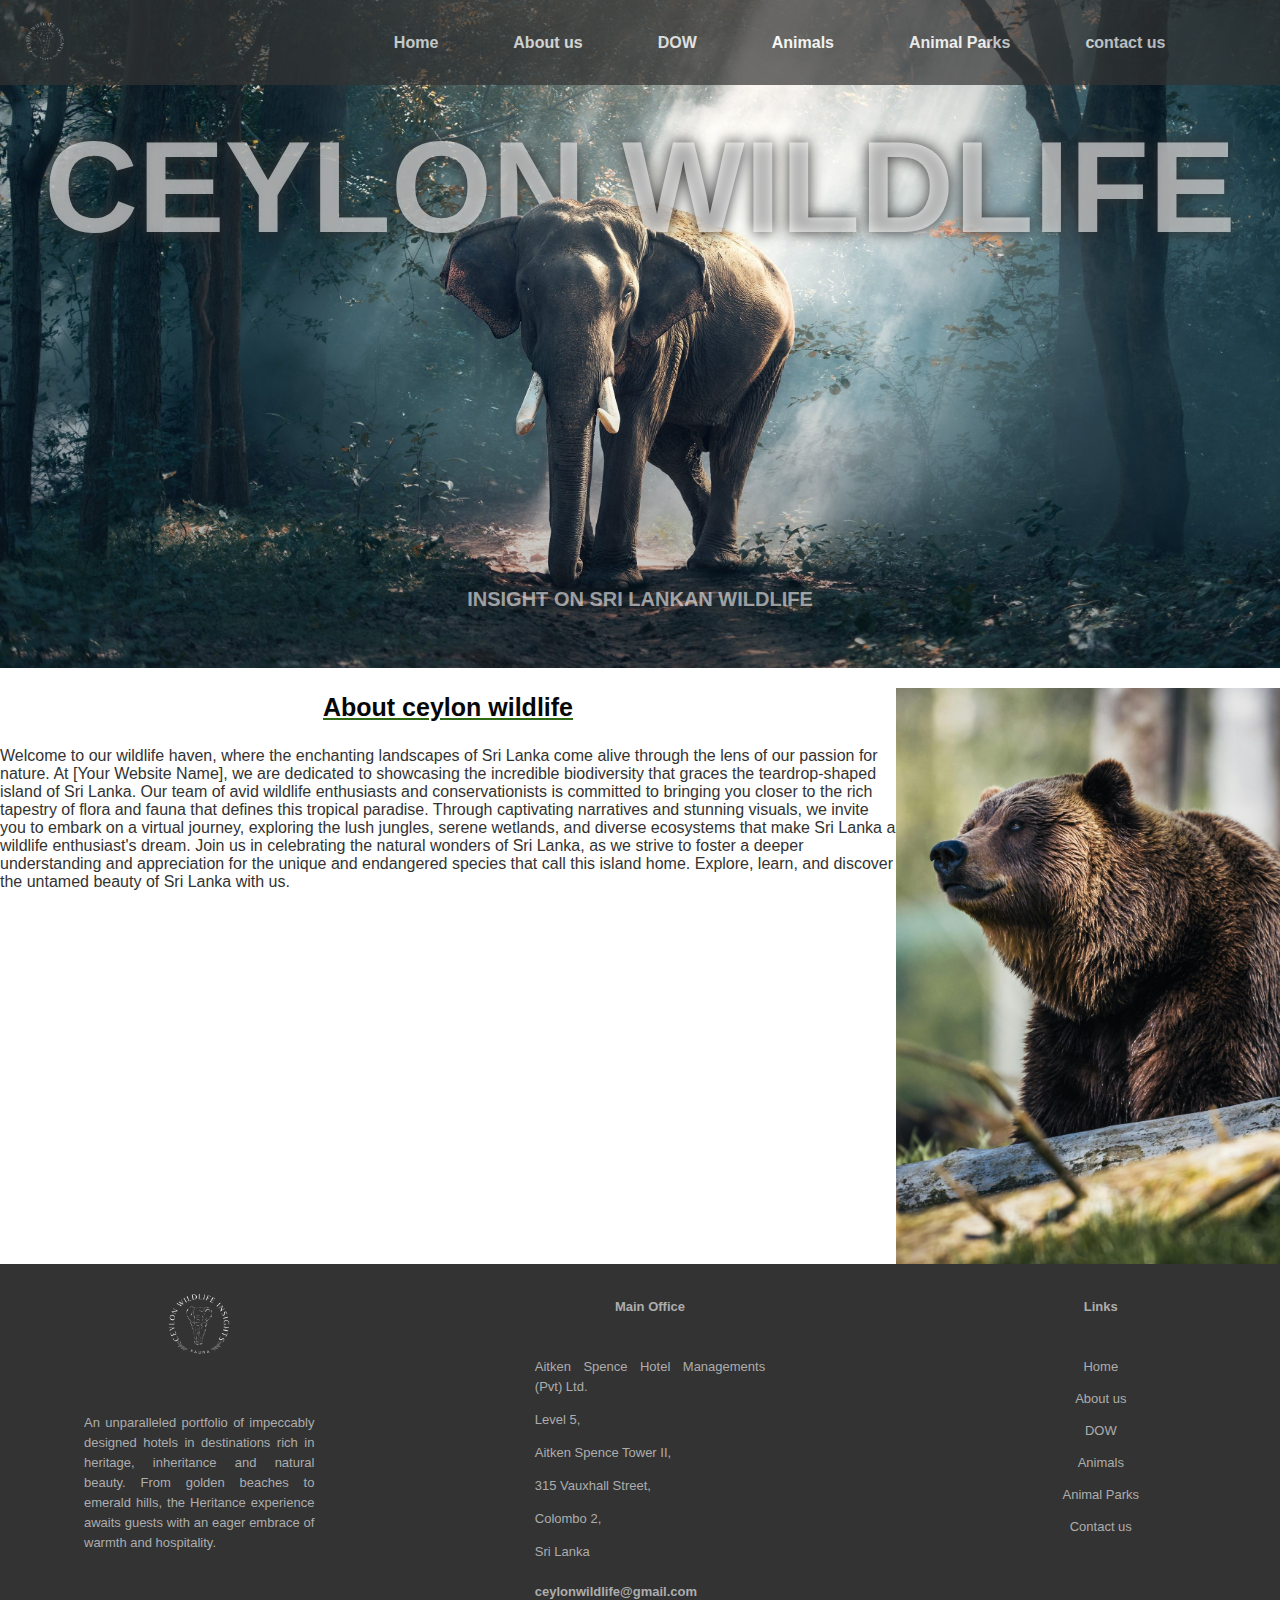
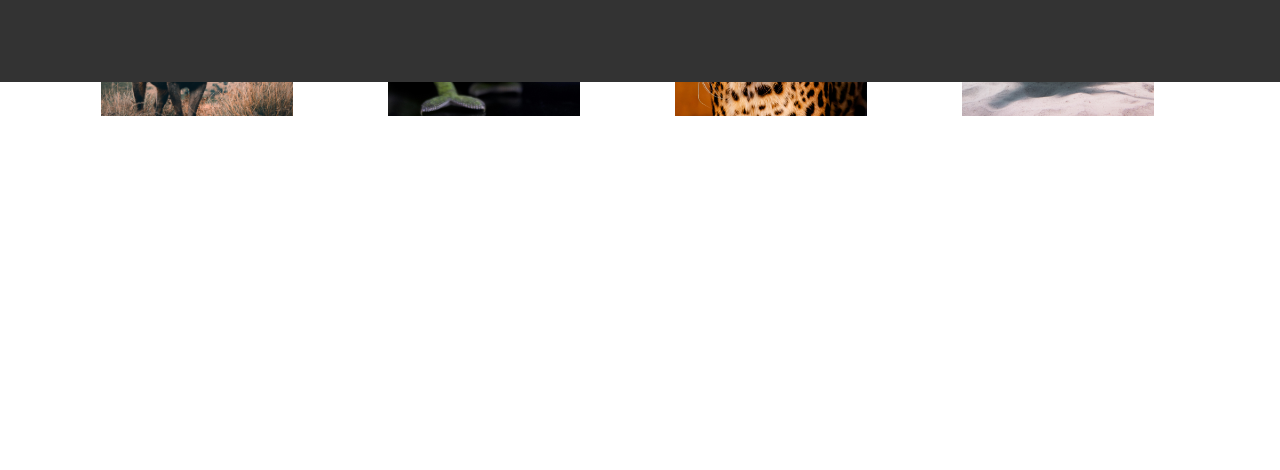
<file: index.html>
<!DOCTYPE html>
<html lang="en">

<head>
    <meta charset="UTF-8">
    <meta name="viewport" content="width=device-width, initial-scale=1.0">
    <title>CEYLON WILDLIFE</title>
    <link rel="stylesheet" href="style.css" type="text/css">
    <link rel="icon" type="image/png" sizes="32x32" href="Wildlife.png">
    <link rel="icon" type="image/png" sizes="16x16" href="Wildlife.png">
</head>

<body>

    <header>
        
        <section class="logo">
            <img src="Wildlife__1_-removebg-preview.png" alt="Wildlife Logo" width="50">
        </section>
    
        <nav>
        
            <ul class="nav-links">
                <li><a href="home.html">Home</a></li>
                <li><a href="aboutus.html">About us</a></li>
                <li><a href="DOW.html">DOW</a></li>
                <li><a href="animals.html">Animals</a></li>
                <li><a href="animalparks.html">Animal Parks</a></li>
                <li><a href="contactus.html">contact us</a></li>
                
            </ul>
    
            <section class="menu-btn" onclick="toggleNav()">&#9776;</section>
        </nav>
    </header>
    
    <!-- Main Image Section -->
    <section class="mainimage">
        <img src="./main background.jpg" alt="elephants" class="responsive1">
        <h1 class="centered">CEYLON WILDLIFE</h1>
        <h3 class="bottom">INSIGHT ON SRI LANKAN WILDLIFE</h3>
        <section class="overlay">
            <img src="./main image front.png" alt="trunk" class="responsive2">
         </section>
       
    </section>
    
    
    
    <!-- Rest of your content goes here -->
    
    <script>
        function toggleNav() {
            var navLinks = document.querySelector('.nav-links');
            navLinks.classList.toggle('show');
        }
    </script>

    <!--second image-->
    <section class="second-image-container">
        <img src="bear.jpg" alt="bear" class="center1secondimageresponse">
        <section class="abouttextheading">
            <p>About ceylon wildlife</p>
        </section>
        <section class="abouttextpara">
            <p>Welcome to our wildlife haven, where the enchanting landscapes of Sri Lanka come alive through the lens of our passion for nature. At [Your Website Name], we are dedicated to showcasing the incredible biodiversity that graces the teardrop-shaped island of Sri Lanka. Our team of avid wildlife enthusiasts and conservationists is committed to bringing you closer to the rich tapestry of flora and fauna that defines this tropical paradise. Through captivating narratives and stunning visuals, we invite you to embark on a virtual journey, exploring the lush jungles, serene wetlands, and diverse ecosystems that make Sri Lanka a wildlife enthusiast's dream. Join us in celebrating the natural wonders of Sri Lanka, as we strive to foster a deeper understanding and appreciation for the unique and endangered species that call this island home. Explore, learn, and discover the untamed beauty of Sri Lanka with us.</p>
        </section>
        <!--row of images-->
        <section class="row1">
            <img src="moose.jpg" class="center2">
            <img src="camelion.jpg"  class="center2">
            <img src="tiger.jpg"  class="center2">
            <img src="turtle.jpg" class="center2">
       </section>


    </section>

 <!--FOOTER-->
 

<footer>
<section class="row2">
    <section class="col">
        <img src="Wildlife__1_-removebg-preview.png" alt="CEYLON Wildlife logo" class="footlogo">
        <p>An unparalleled portfolio of impeccably designed hotels in destinations rich in heritage, inheritance and natural beauty. From golden beaches to emerald hills, the Heritance experience awaits guests with an eager embrace of warmth and hospitality.</p>
    </section>
    <section class="col">
        <h3>Main Office<section class="underline" id="glound"><span></span></section></h3>
        
        <p>Aitken Spence Hotel Managements (Pvt) Ltd.</p>
        <p>Level 5,</p>
        <p>Aitken Spence Tower II,</p>
        <p>315 Vauxhall Street,</p>
        <p>Colombo 2,</p>
        <p>Sri Lanka</p>
        <H4 class="email-id">ceylonwildlife@gmail.com </H4>
    </section>
    <section class="col">
        <h3>Links<section class="underline"><span></span></section></h3>
        <ul>
            <li><a href="home.html">Home</a></li>
            <li><a href="aboutus.html">About us</a></li>
            <li><a href="DOW.html">DOW</a></li>
            <li><a href="animals.html">Animals</a></li>
            <li><a href="animalparks.html">Animal Parks</a></li>
            <li><a href="contactus.html">Contact us</a></li>
        </ul>
    </section>
</section>

<hr>


</footer>


</body>
</html>
   
    
</body>
</html>
</file>
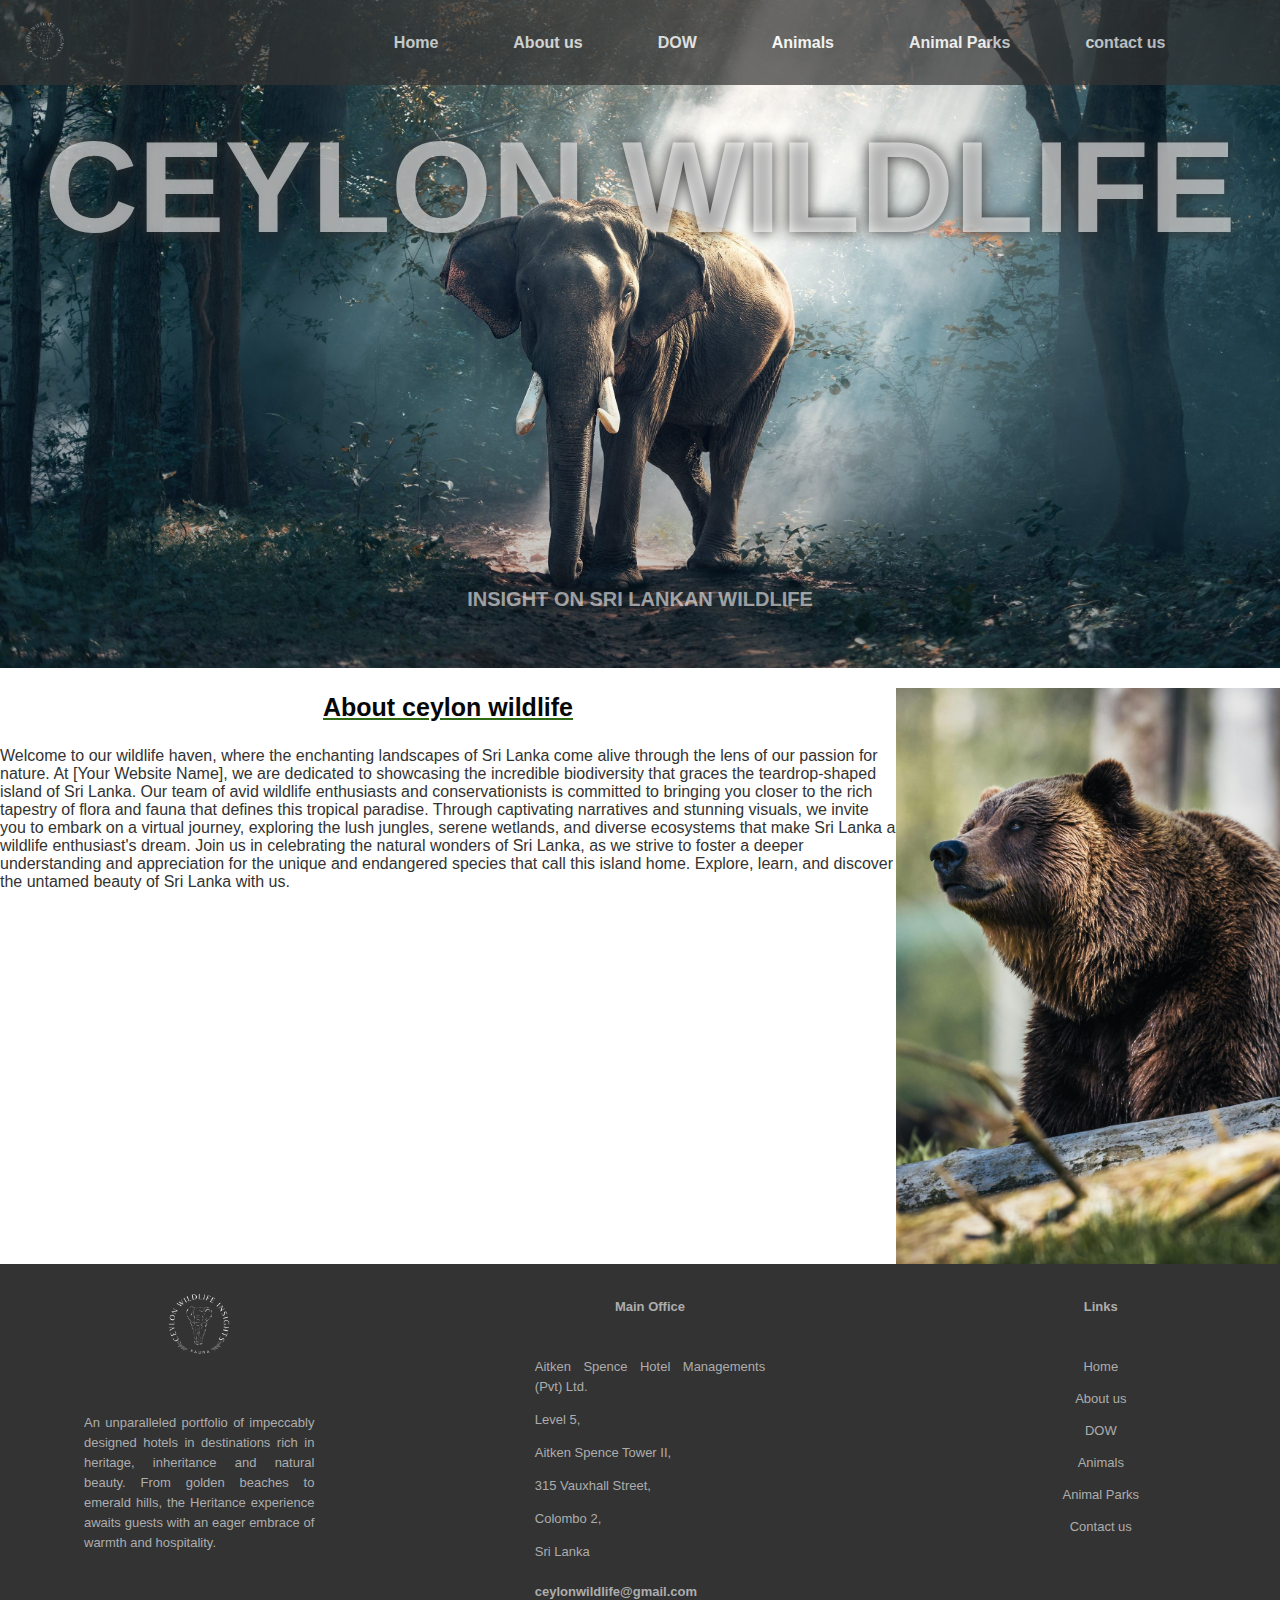
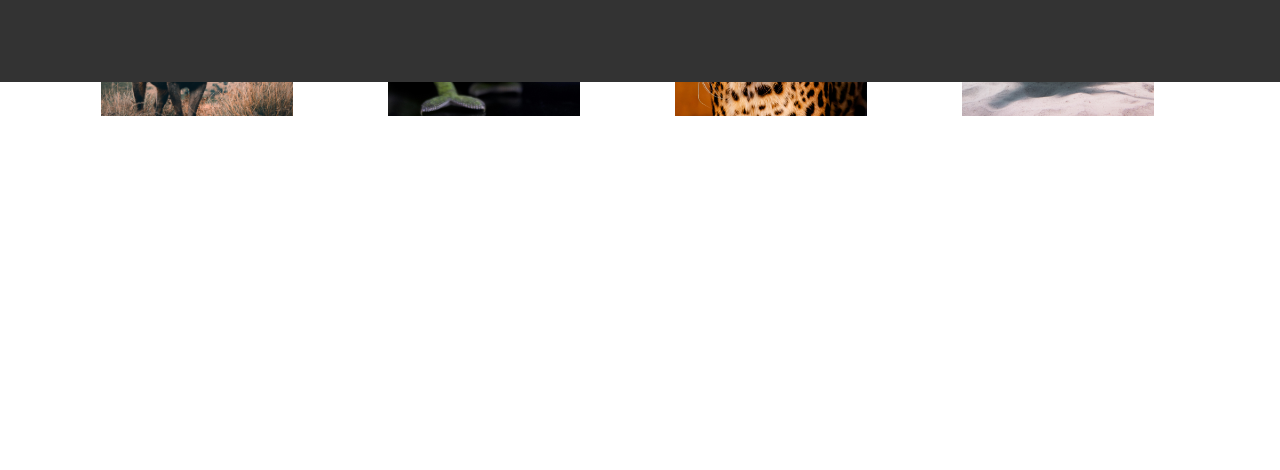
<file: home.html>
<!DOCTYPE html>
<html lang="en">

<head>
    <meta charset="UTF-8">
    <meta name="viewport" content="width=device-width, initial-scale=1.0">
    <title>CEYLON WILDLIFE</title>
    <link rel="stylesheet" href="style.css" type="text/css">
    <link rel="icon" type="image/png" sizes="32x32" href="Wildlife.png">
    <link rel="icon" type="image/png" sizes="16x16" href="Wildlife.png">
</head>

<body>

    <header>
        
        <section class="logo">
            <img src="Wildlife__1_-removebg-preview.png" alt="Wildlife Logo" width="50">
        </section>
    
        <nav>
        
            <ul class="nav-links">
                <li><a href="home.html">Home</a></li>
                <li><a href="aboutus.html">About us</a></li>
                <li><a href="DOW.html">DOW</a></li>
                <li><a href="animals.html">Animals</a></li>
                <li><a href="animalparks.html">Animal Parks</a></li>
                <li><a href="contactus.html">contact us</a></li>
                
            </ul>
    
            <section class="menu-btn" onclick="toggleNav()">&#9776;</section>
        </nav>
    </header>
    
    <!-- Main Image Section -->
    <section class="mainimage">
        <img src="./main background.jpg" alt="elephants" class="responsive1">
        <h1 class="centered">CEYLON WILDLIFE</h1>
        <h3 class="bottom">INSIGHT ON SRI LANKAN WILDLIFE</h3>
        <section class="overlay">
            <img src="./main image front.png" alt="trunk" class="responsive2">
         </section>
       
    </section>
    
    
    
    <!-- Rest of your content goes here -->
    
    <script>
        function toggleNav() {
            var navLinks = document.querySelector('.nav-links');
            navLinks.classList.toggle('show');
        }
    </script>

    <!--second image-->
    <section class="second-image-container">
        <img src="bear.jpg" alt="bear" class="center1secondimageresponse">
        <section class="abouttextheading">
            <p>About ceylon wildlife</p>
        </section>
        <section class="abouttextpara">
            <p>Welcome to our wildlife haven, where the enchanting landscapes of Sri Lanka come alive through the lens of our passion for nature. At [Your Website Name], we are dedicated to showcasing the incredible biodiversity that graces the teardrop-shaped island of Sri Lanka. Our team of avid wildlife enthusiasts and conservationists is committed to bringing you closer to the rich tapestry of flora and fauna that defines this tropical paradise. Through captivating narratives and stunning visuals, we invite you to embark on a virtual journey, exploring the lush jungles, serene wetlands, and diverse ecosystems that make Sri Lanka a wildlife enthusiast's dream. Join us in celebrating the natural wonders of Sri Lanka, as we strive to foster a deeper understanding and appreciation for the unique and endangered species that call this island home. Explore, learn, and discover the untamed beauty of Sri Lanka with us.</p>
        </section>
        <!--row of images-->
        <section class="row1">
            <img src="moose.jpg" class="center2">
            <img src="camelion.jpg"  class="center2">
            <img src="tiger.jpg"  class="center2">
            <img src="turtle.jpg" class="center2">
       </section>


    </section>

 <!--FOOTER-->
 

<footer>
<section class="row2">
    <section class="col">
        <img src="Wildlife__1_-removebg-preview.png" alt="CEYLON Wildlife logo" class="footlogo">
        <p>An unparalleled portfolio of impeccably designed hotels in destinations rich in heritage, inheritance and natural beauty. From golden beaches to emerald hills, the Heritance experience awaits guests with an eager embrace of warmth and hospitality.</p>
    </section>
    <section class="col">
        <h3>Main Office<section class="underline" id="glound"><span></span></section></h3>
        
        <p>Aitken Spence Hotel Managements (Pvt) Ltd.</p>
        <p>Level 5,</p>
        <p>Aitken Spence Tower II,</p>
        <p>315 Vauxhall Street,</p>
        <p>Colombo 2,</p>
        <p>Sri Lanka</p>
        <H4 class="email-id">ceylonwildlife@gmail.com </H4>
    </section>
    <section class="col">
        <h3>Links<section class="underline"><span></span></section></h3>
        <ul>
            <li><a href="home.html">Home</a></li>
            <li><a href="aboutus.html">About us</a></li>
            <li><a href="DOW.html">DOW</a></li>
            <li><a href="animals.html">Animals</a></li>
            <li><a href="animalparks.html">Animal Parks</a></li>
            <li><a href="contactus.html">Contact us</a></li>
        </ul>
    </section>
</section>

<hr>


</footer>


</body>
</html>
   
    
</body>
</html>
</file>
<file: style.css>
body, html {
    margin: 0;
    padding: 0;
}

body {
    font-family: 'Arial', sans-serif;
    margin: 0;
    padding: 0;
    overflow-x: hidden;
}

header {
    position: absolute;
    height: 5%;
    top: 0;
    left: 0;
    right: 0;
    background-color: black;
    opacity: 0.7;
    display: flex;
    justify-content: space-between;
    justify-content: center;
    align-items: center;
    z-index: 2; /* Ensure the navigation bar is above the main image */
}

.logo{
    width: 40%; /* Adjust the width as needed */
    
}

nav {
    display: flex;
    width: 100%;
}

.nav-links {
    list-style: none;
    display: flex;
    justify-content: center;
    width: 100%;
    float: right;  
}
.nav-links ul{
    width: 100%;
    align-items: center;
}

.nav-links li {
    margin-right: 75px;

}

.nav-links a {
    text-decoration: none;
    justify-content: center;
    color: #fff;
    font-weight: bold;
    transition: color 0.3s ease;
}

.nav-links a:hover {
    text-decoration: none;
    color: #2f6a15;
    transition: 0.5s;
    font-size: 18px;
}


.menu-btn {
    display: none;
    font-size: 30px;
    cursor: pointer;
}


/* Media Query for Responsive Design */
@media screen and (max-width: 768px) {
    header {
        padding: 20px; /* Adjust padding for better visibility on small screens */

    }

    .nav-links {
        display: none;
        flex-direction: column;
        position: relative;
        width: 60%;
        background-color: #333;
        
    }

    .nav-links.show {
        display: flex;
    }

    .nav-links li {
        margin: 0;
        margin-bottom: 20px;
        text-align: center;
        
    }

    .menu-btn {
        display: block;
        color: #fff;
    }

    .centered{
        font-size: 30px;
    }
}

/* Main Image Styles */
.mainimage {
    position: relative;
}

.responsive1 {
    width: 100%;
    height: auto;
    margin: 0;
}

.overlay {
    position:relative;
}

.responsive2 {
    width: 100%;
    margin-top: 30px;
}

.mainimage {
    position: relative;
    text-align: center;
}

.responsive1 {
    width: 100%;
    height: auto;
    display: block;
}

.centered {
    position: absolute;
    top: 60%;
    left: 50%;
    transform: translate(-50%, -50%);
    color: white;
    font-size: 24px;
}

.overlay {
    position: absolute;
    top: 0;
    left: 0;
    width: 100%;
    height: 100%;
    display: flex;
    justify-content: center;
    align-items: center;
}

.responsive2 {
    max-width: 100%;
    max-height: 100%;
    margin-top: 0%;
    display: block;
}

/*main text */
.centered {
    position: absolute;
    top: 15%;
    width: 100%;
    text-align: center;
    color: #ffffff93;
    font-size: 130px;
    text-shadow: 0 0 15px #333;

  }

.bottom {
    position: absolute;
    top: 85%;
    width: 100%;
    text-align: center;
    color: #ffffff93;
    font-size: 130px;
    text-shadow: 0 0 15px #333;
}

.mainimage h3{
    font-size: 20px;
}

.mainimage {
    position: relative;
    bottom: 60%;
}

.minitext {
    bottom: 30%;
}

/*row of images in first page*/
.imagerow{
    box-sizing: border-box;
}

body {
    margin: 0;
    font-family: Arial;
}

.header {
    text-align: center;
    padding: 20px;
}

.row1 {
    flex-wrap: wrap;
    padding: 0 6px;
    position: absolute;
    top: 130%;
    left: 0;
    width: 100%;
    height: 100%;
    display: flex;
    align-items: center;
    margin-right: 70%;
}
.center2 {
    display: block;
    margin-left: 95px;
    width: 60%;
    width: 15%;
}

/* second image in home*/
.second-image-container {
    overflow: hidden; 
}

.center1secondimageresponse {
    float: right;
    width: 30%;
    height: 10%;
}

.center1 {
    position: relative;
    margin-right: 10%;
}

.center1secondimageresponse {
    margin-top: 20px;
}


/*footer design*/
footer p,footer h3, footer h4{
    font-size: 13px;
    color: var(--foottext);
  }
  footer{
    text-decoration: none;
    width: 100%;
    bottom: 0;
    position: relative;
    background-color: var(--greyish);
    color: var(--foottext);
    padding: 100px 0 30px;
    font-size: 13px;
    line-height: 20px;
  }
  
  .row2{
    width: 90%;
    margin: auto;
    display: flex;
    flex-wrap: wrap;
    align-items: flex-start;
    justify-content: space-between;
  }
  .col{
    flex-basis: 20%;
    padding: 10px;
  }
  
  
  footer p{
    text-align: justify;
  }
  .col h3{
    margin-bottom: 40px;
    position: relative;
  }
  .email-id{
    width: fit-content;
    border-bottom: var(--foottext) 1px solid;
    margin: 20px 0px;
  }
  .footlogo{
    width: 80px;
    margin-bottom: 30px;
  }
  
  footer ul li{
    text-decoration: none;
    list-style: none;
    margin-bottom: 12px;
  }
  
  footer ul li a{
    text-decoration:none;
    color:var(--foottext);
  }
  
  hr{
    width: 90%;
    border: 0;
    border-bottom: 1px solid var(--foottext);
    margin: 20px auto;
  }
  

  .underline{
    width: 100%;
    height: 5px;
    background: var(--bigbar);
    border-radius: 3px;
    position: absolute;
    top: 25px;
    left: 0;
    overflow: hidden;
}
  .underline span{
    width: 15px;
    height: 100%;
    background: var(--smallbar);
    border-radius: 3px;
    position: absolute;
    top: 0;
    left: 10px;
    animation: moving 2s linear infinite;
}


  body {
    font-family: Arial, sans-serif;
    margin: 0;
    padding: 0;
    background-color: #ffffff;
    color: #333;
}

header {
    background-color: #333;
    color: #ffffff;

    padding: 20px;
}

header h1 {
    font-size: 36px;
}

.event-info,
.food-vendors,
.live-music,
.tickets {
    background-color: #e02121;
    padding: 20px;
    margin: 20px;
    border-radius: 5px;
    box-shadow: 0 0 10px rgba(0, 0, 0, 0.1);
}

h2 {
    font-size: 24px;
    margin-bottom: 10px;
}

ul {
    list-style-type: none;
    padding: 0;
}


/*#######################footer*/
footer {
    text-align: center;
    background-color: #333;
    color: #adadad;
    padding: 10px;
}
.copyright{
    text-align: center;
  }


/********************************* about us text*/
.abouttextheading{
    width: 100%;
    text-align: center;
    color: #070707;
    font-size: 25px;
    text-decoration: underline;
    text-decoration-color: #2f6a15;
    font-weight: bold;
}
</file>
